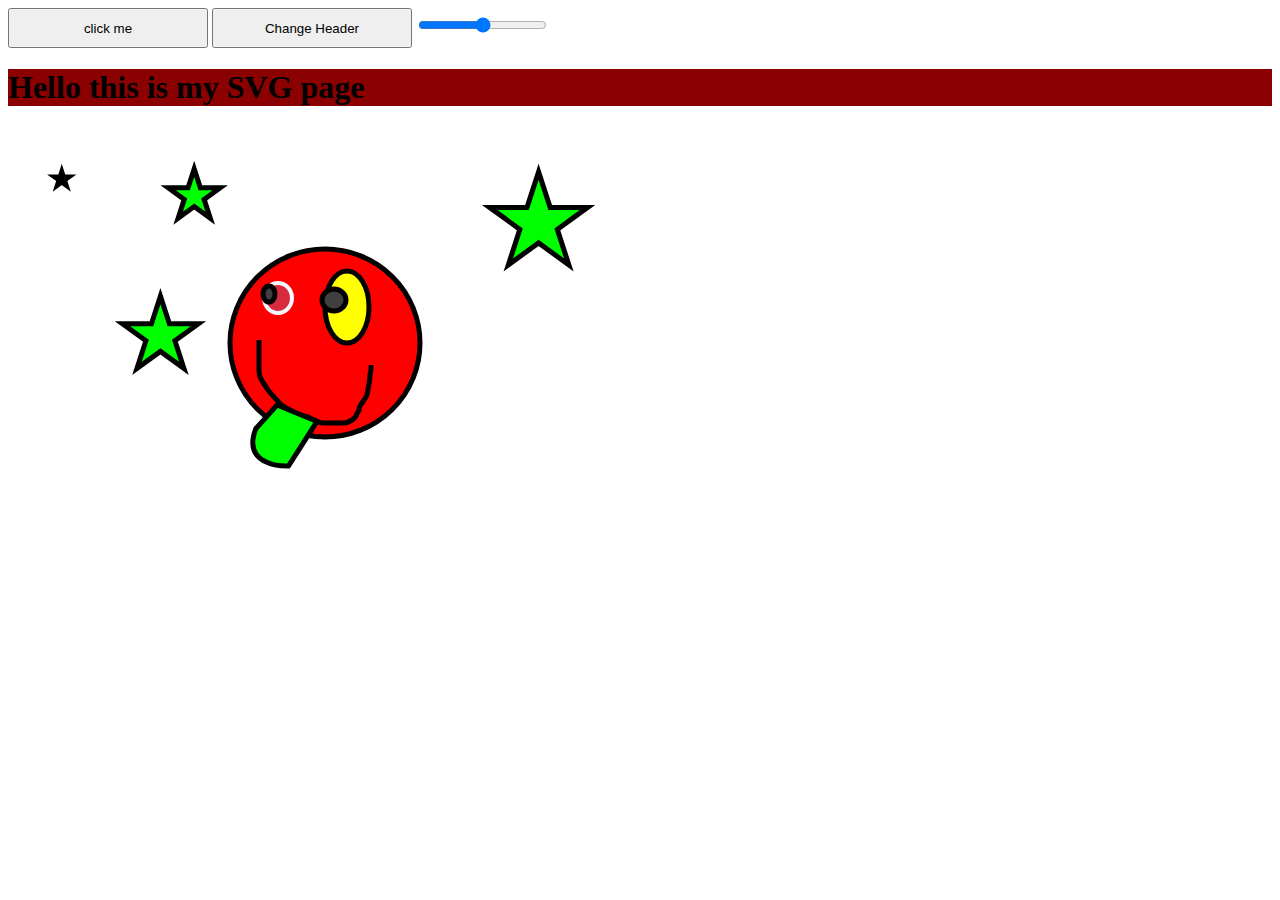
<file: examples/svg/test1.html>
<!DOCTYPE html>
<html>
    <head>
        <title>Darshan</title>
        <link rel="stylesheet" href="styles.css" />
    </head>
    <body>
        <button id="my_btn">click me</button>
        <button id="btn1">Change Header</button>

        <input id="my_slider" min="0" max="40" step="1" type="range">
        <h1 class="highlighted">Hello this is my SVG page</h1>   
        <svg width="640" height="480" xmlns="http://www.w3.org/2000/svg">
            <g>
              <title>Layer 1</title>
              <ellipse ry="94" rx="95" id="svg_1" cy="215" cx="317" stroke-width="5" stroke="#000000" fill="#ff0000"/>
              <ellipse ry="15" rx="14" id="left_eye" cy="170" cx="270" stroke-linecap="null" stroke-linejoin="null" stroke-dasharray="null" stroke-width="5" stroke="#000000" fill="#ffff00"/>
              <ellipse ry="36" rx="22" id="right_eye" cy="179" cx="339" stroke-linecap="null" stroke-linejoin="null" stroke-dasharray="null" stroke-width="5" stroke="#000000" fill="#ffff00"/>
              <path d="m251,212c0,3 0,10 0,14c0,2 0,5 0,9c0,3 0,6 0,8c0,3 0.190277,4.881516 2,8c1.122345,1.93399 1.534927,3.31076 3,5c2.07193,2.388947 3.103394,4.906342 4,6c2.285889,2.78833 2.563934,3.367737 6,7c2.477783,2.619263 5.655914,6.389038 9,9c4.595978,3.58844 8.783813,4.420074 12,7c1.744232,1.39917 3.925781,2.497559 9,3c0.995148,0.098541 4.06601,0.877655 6,2c3.118469,1.809723 5.386871,2.917603 8,4c0.923889,0.38269 4,1 7,1c2,0 5,0 8,0c3,0 7,0 11,0c3,0 5.309998,-1.337494 8,-3c1.203003,-0.7435 3.458801,-2.693451 4,-4c0.38269,-0.923889 0.534912,-2.31076 2,-4c2.07193,-2.388947 0.337494,-3.309998 2,-6c2.230499,-3.609009 3.769501,-5.390991 6,-9c1.662506,-2.690002 1.493469,-4.878571 2,-8c0.160187,-0.987091 0.679626,-3.025818 1,-5c0.506531,-3.121445 1,-6 1,-8c0,-3 1,-5 1,-7l0,-1l0,-2l0,-1" id="svg_4" stroke-linecap="null" stroke-linejoin="null" stroke-dasharray="null" stroke-width="5" stroke="#000000" fill="none"/>
              <path id="svg_5" d="m481.584991,79.38253l37.434906,0l11.564819,-35.560284l11.565308,35.560284l37.434998,0l-30.28418,21.977623l11.567444,35.560226l-30.283569,-21.977585l-30.283783,21.977585l11.568115,-35.560226l-30.284058,-21.977623l0,0z" stroke-linecap="null" stroke-linejoin="null" stroke-dasharray="null" stroke-width="5" stroke="#000000" fill="#00ff00"/>
              <path id="svg_6" d="m46.77,48.902401l5.347572,0l1.652412,-5.080154l1.652443,5.080154l5.347572,0l-4.326256,3.139648l1.652496,5.080208l-4.326256,-3.139778l-4.326279,3.139778l1.65255,-5.080208l-4.326256,-3.139648l0,0z" stroke-linecap="null" stroke-linejoin="null" stroke-dasharray="null" stroke-width="5" stroke="#000000" fill="#00ff00"/>
              <path id="svg_7" d="m114.43,195.774521l29.029274,0l8.970963,-27.577271l8.969894,27.577271l29.029877,0l-23.485703,17.044098l8.971069,27.578339l-23.485138,-17.045181l-23.485611,17.045181l8.970444,-27.578339l-23.485069,-17.044098l0,0z" stroke-linecap="null" stroke-linejoin="null" stroke-dasharray="null" stroke-width="5" stroke="#000000" fill="#00ff00"/>
              <path id="svg_8" d="m160.199997,59.706448l19.86261,0l6.137558,-18.869202l6.13736,18.869202l19.862473,0l-16.068695,11.661472l6.137909,18.869179l-16.069046,-11.661888l-16.06926,11.661888l6.137817,-18.869179l-16.068726,-11.661472l0,0z" stroke-linecap="null" stroke-linejoin="null" stroke-dasharray="null" stroke-width="5" stroke="#000000" fill="#00ff00"/>
              <path stroke="#000000" id="svg_9" d="m247.941544,300.464752c-15.81369,39.303497 32.505936,37.54364 32.505936,37.54364c0,0 28.552521,-44.583069 28.552521,-44.583069c0,0 -39.973511,-16.425323 -39.973511,-16.425323c0,0 -21.084946,23.464752 -21.084946,23.464752z" stroke-linecap="null" stroke-linejoin="null" stroke-dasharray="null" stroke-width="5" fill="#00ff00"/>
              <ellipse ry="11" rx="12" id="svg_10" cy="172" cx="326" stroke-linecap="null" stroke-linejoin="null" stroke-dasharray="null" stroke-width="5" stroke="#000000" fill="#3f3f3f"/>
              <ellipse ry="8" rx="6" id="svg_11" cy="166" cx="261" stroke-linecap="null" stroke-linejoin="null" stroke-dasharray="null" stroke-width="5" stroke="#000000" fill="#3f3f3f"/>
            </g>
        </svg>
        <script src="jquery.js"></script>
        <script src="script.js"></script>
    </body>
</html>
</file>
<file: examples/svg/styles.css>
#left_eye {
    fill: rgba(163, 106, 147, 0.42);
    stroke: ghostWhite;
    stroke-width: 4px;
}

#left_eye:hover ~ *{
    stroke-width: 24px;
}
button {
    display: inline-block;
    width: 200px;
    height: 40px;
    cursor: pointer;
}
.highlighted{
    background-color: darkred;
}
</file>
